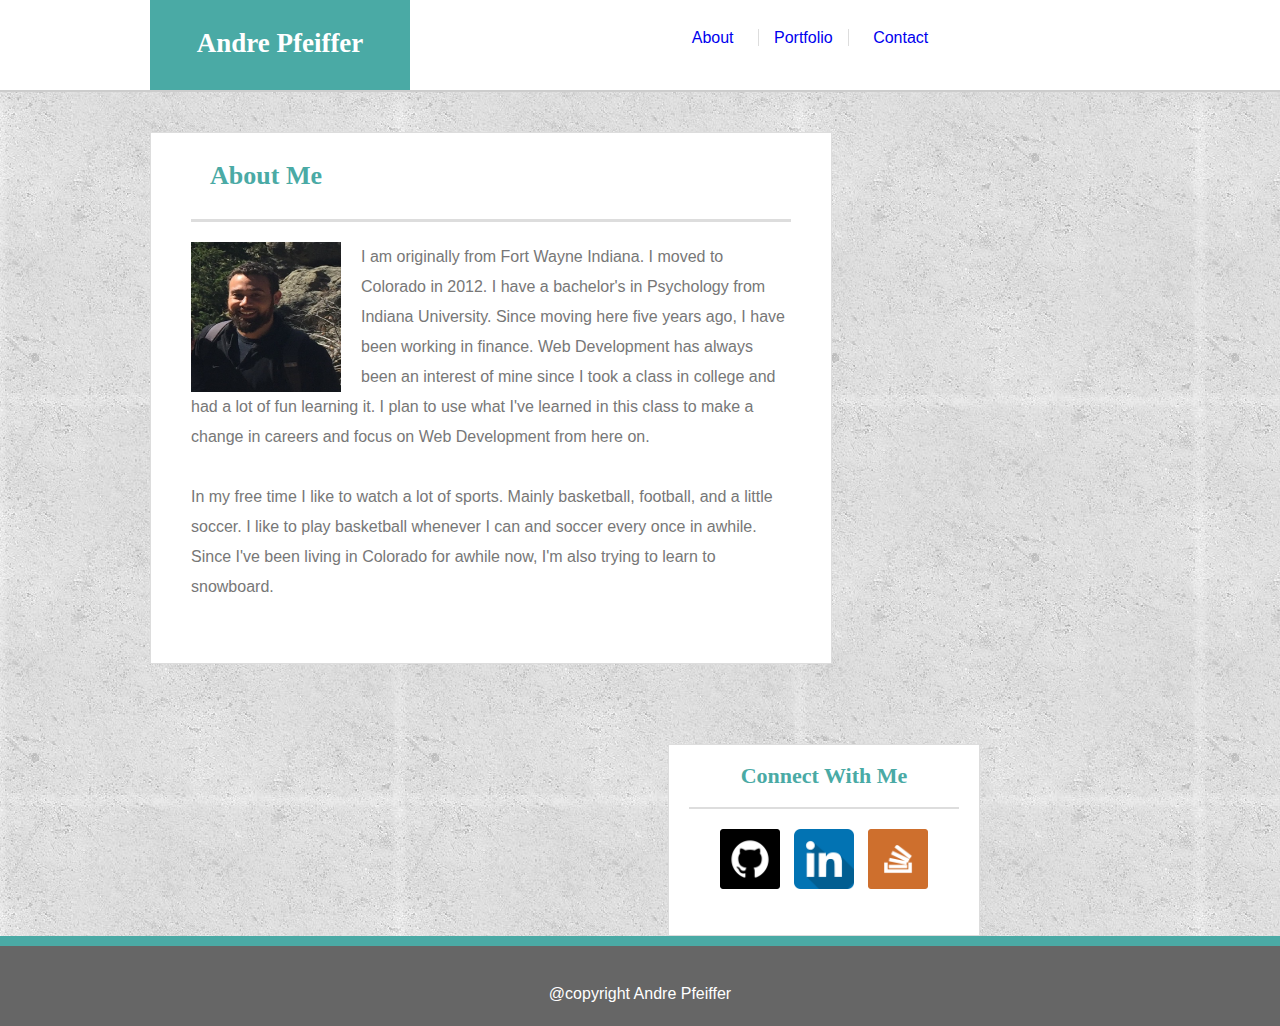
<file: index.html>
<!DOCTYPE html>
<html>
<head>
	<title>About</title>
	<meta charset="UTF-8">
	<link rel="stylesheet" type="text/css" href="assets/css/reset.css">
	<link rel="stylesheet" type="text/css" href="assets/css/style.css">
</head>
<body>
	<div class="top-menu">
		<div class="header">
		<h1>Andre Pfeiffer</h1>
		</div>
		<div class="top-links">
			<a href="index.html">About</a>
			<a id="portfolio" href="portfolio.html">Portfolio</a>
			<a href="contact.html">Contact</a>
		</div>
	</div>
	<div class="about">
		<div class="about-header">
		<h2>About Me</h2>
		</div>
		<div class="about-border">
			<img id="about-image" src="assets/images/about-image.jpg" alt="pic">
			<div class="about-content">
				<p>I am originally from Fort Wayne Indiana. I moved to Colorado in 2012. I have a bachelor's in Psychology from Indiana University. Since moving here five years ago, I have been working in finance. Web Development has always been an interest of mine since I took a class in college and had a lot of fun learning it. I plan to use what I've learned in this class to make a change in careers and focus on Web Development from here on. </p>
				<br>
				<p>In my free time I like to watch a lot of sports. Mainly basketball, football, and a little soccer. I like to play basketball whenever I can and soccer every once in awhile. Since I've been living in Colorado for awhile now, I'm also trying to learn to snowboard.</p>
			</div>
		</div>
	</div>
	<div class="connect">
		<h3>Connect With Me</h3>
		<div class="logos">
		<a href="https://github.com/" target="_blank"><img src="assets/images/github.png" alt="github" style="width:60px;height:60px;"></a>
		<a id="linkedin" href="https://www.linkedin.com/" target="_blank"><img src="assets/images/linkedin.png" alt="linkedin" style="width:60px;height:60px;"></a>
		<a href="https://stackoverflow.com/" target="_blank"><img src="assets/images/stackoverflow.png" alt="stackoverflow" style="width:60px;height:60px;"></a>
		</div>

	</div>

<footer>
<p>@copyright Andre Pfeiffer</p>
</footer>

</body>
</html>
</file>
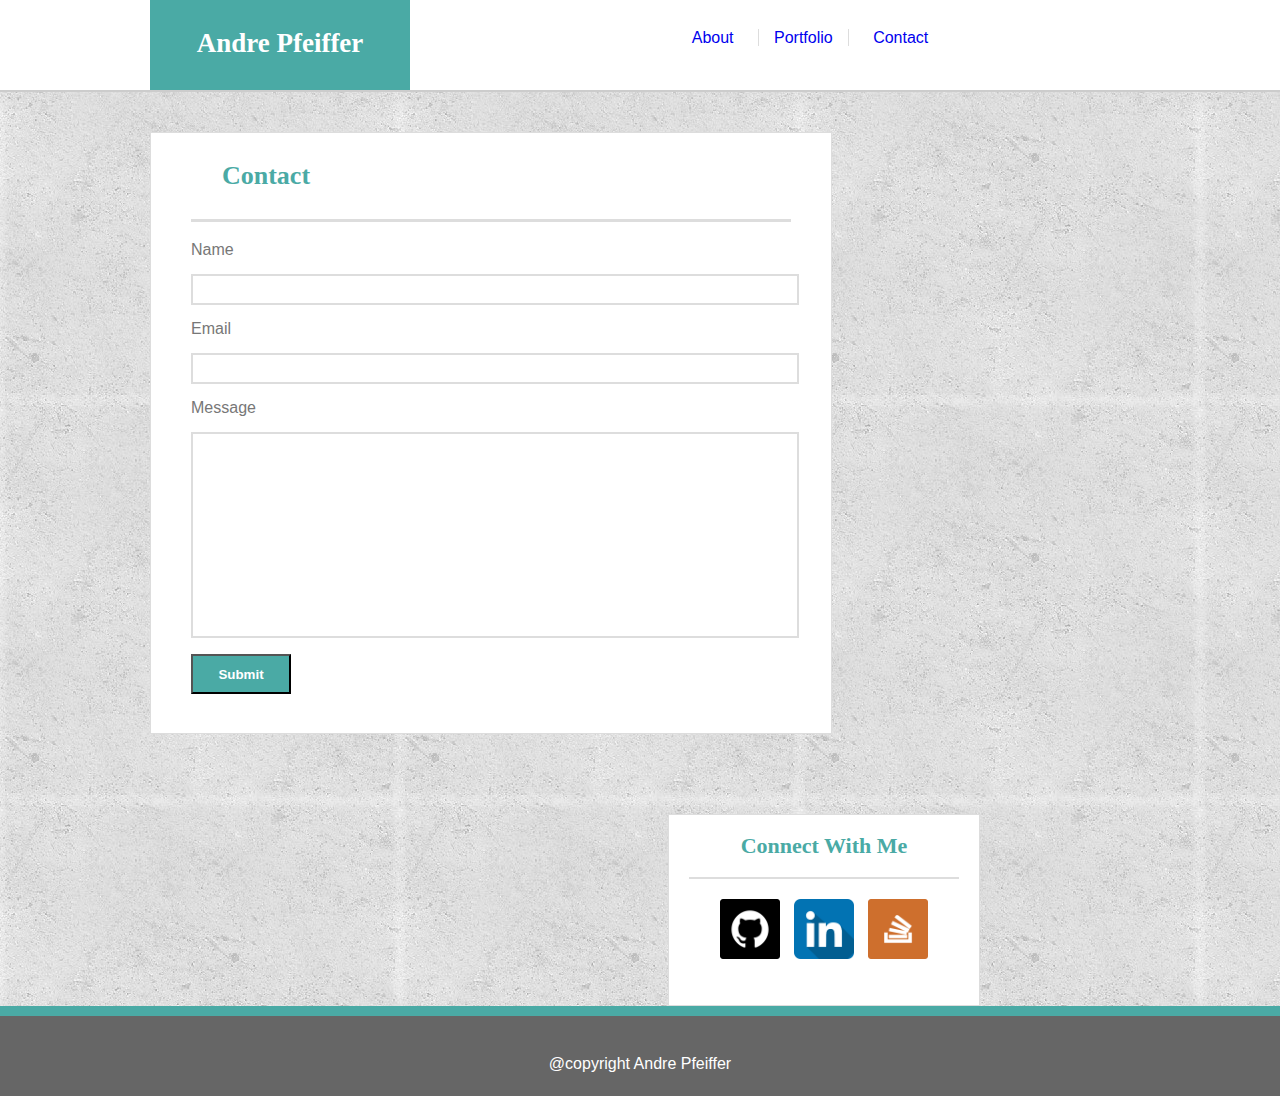
<file: contact.html>
<!DOCTYPE html>
<html>
<head>
	<title>Contact</title>
	<meta charset="UTF-8">
	<link rel="stylesheet" type="text/css" href="assets/css/reset.css">
	<link rel="stylesheet" type="text/css" href="assets/css/style.css">
</head>
<body>
	<div class="top-menu">
		<div class="header">
		<h1>Andre Pfeiffer</h1>
		</div>
		<div class="top-links">
			<a href="index.html">About</a>
			<a id="portfolio" href="portfolio.html">Portfolio</a>
			<a href="contact.html">Contact</a>
		</div>
	</div>
	<div class="contact">
		<div class="contact-header">
		<h2>Contact</h2>
		</div>
		<div class="contact-border">
		<form action="">
			Name
			<br>
			<br>
			<input class="text-box" type="text" name="Name" style="height:25px; width:100%;">
			<br>
			<br>
			Email
			<br>
			<br>
			<input class="text-box" type="text" name="Email" style="height:25px; width:100%;">
			<br>
			<br>
			Message
			<br>
			<br>
			<input class="text-box" type="text" name="Message" style="height:200px; width:100%;">
			<br>
			<br>
			<input id="submit" type="submit" value="Submit">
		</form>
		</div>
		</div>

	<div class="connect">
		<h3>Connect With Me</h3>
		<div class="logos">
		<a href="https://github.com/" target="_blank"><img src="assets/images/github.png" alt="github" style="width:60px;height:60px;"></a>
		<a id="linkedin" href="https://www.linkedin.com/" target="_blank"><img src="assets/images/linkedin.png" alt="linkedin" style="width:60px;height:60px;"></a>
		<a href="https://stackoverflow.com/" target="_blank"><img src="assets/images/stackoverflow.png" alt="stackoverflow" style="width:60px;height:60px;"></a>
		</div>

	</div>

<footer>
<p>@copyright Andre Pfeiffer</p>
</footer>

</body>
</html>
</file>
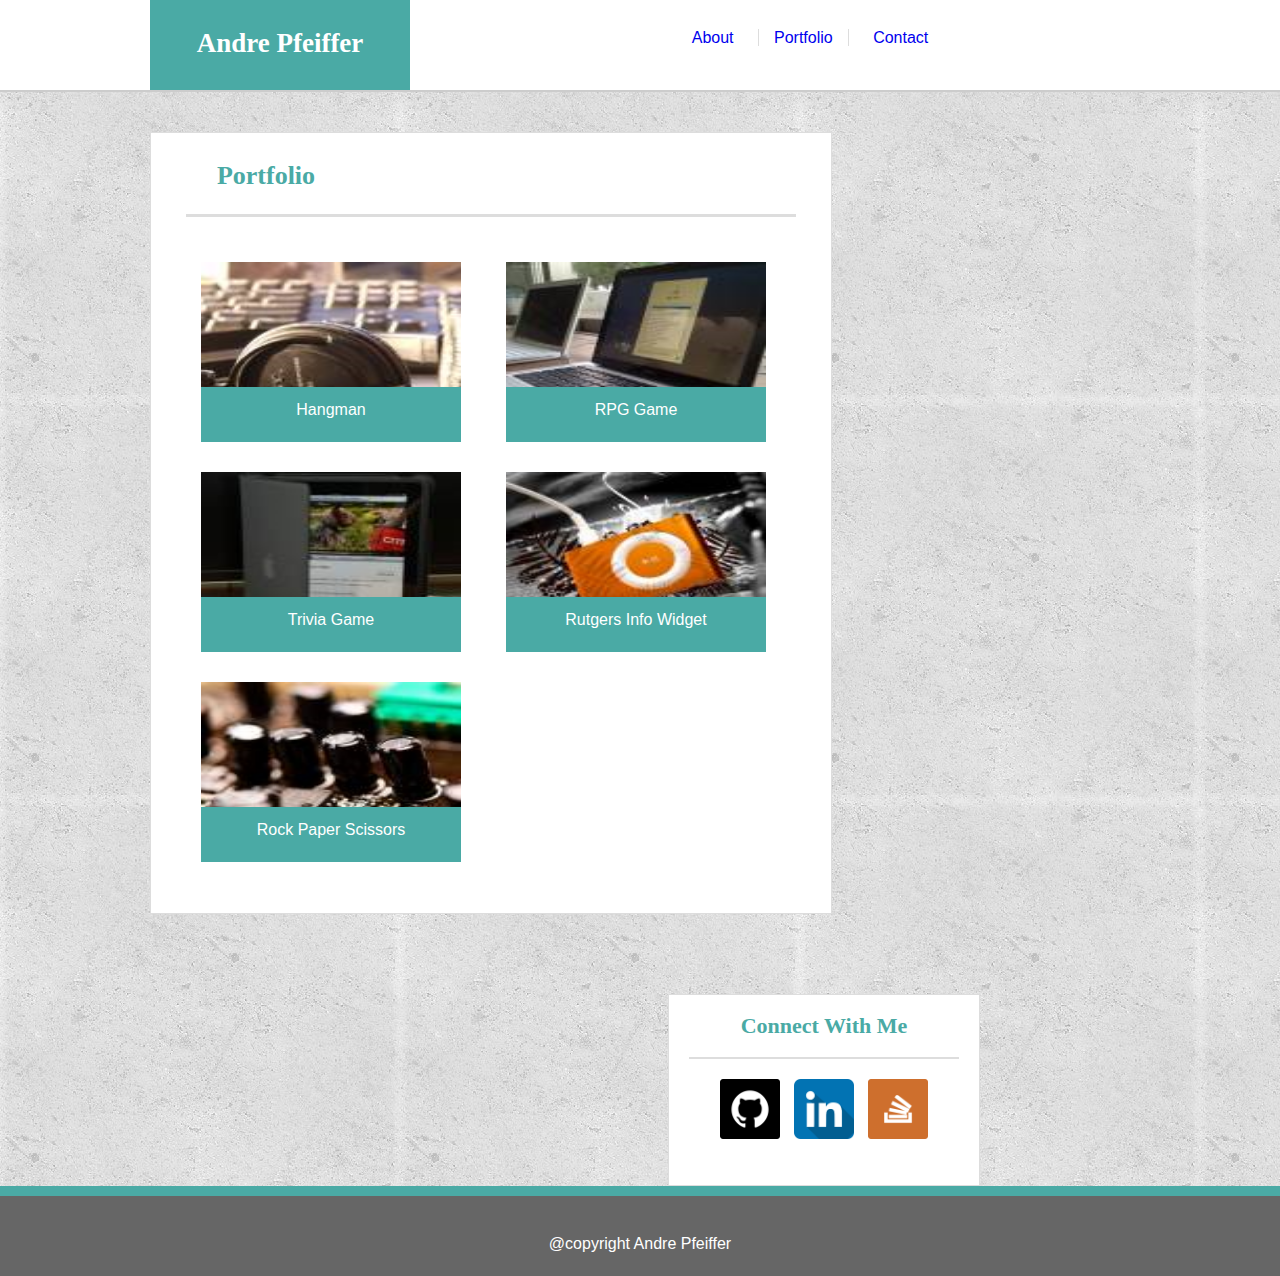
<file: portfolio.html>
<!DOCTYPE html>
<html>
<head>
	<title>Portfolio</title>
	<meta charset="UTF-8">
	<link rel="stylesheet" type="text/css" href="assets/css/reset.css">
	<link rel="stylesheet" type="text/css" href="assets/css/style.css">
</head>
<body>
<div class="container">
<div class="top-menu">
		<div class="header">
		<h1>Andre Pfeiffer</h1>
		</div>
		<div class="top-links">
			<a href="index.html">About</a>
			<a id="portfolio" href="portfolio.html">Portfolio</a>
			<a href="contact.html">Contact</a>
		</div>
	</div>
	<div class="portfolio">
		<div class="portfolio-header">
		<h2>Portfolio</h2>
		</div>
		<div class="portfolio-border"></div>
			<div class="pics">
				<div class="wrapper">
				<img class="image" src="assets/images/portfolio1.png" alt="portfolio1">
				<div class="image-text">
				Hangman
				</div>
				</div>
				<div class="wrapper">
				<img class="image" src="assets/images/portfolio2.png" alt="portfolio2">
				<div class="image-text">
				RPG Game
				</div>
				</div>
				<div class="wrapper">
				<img class="image" src="assets/images/portfolio3.png" alt="portfolio3">
				<div class="image-text">
				Trivia Game
				</div>
				</div>
				<div class="wrapper">
				<img class="image" src="assets/images/portfolio4.png" alt="portfolio4">
				<div class="image-text">
				Rutgers Info Widget
				</div>
				</div>
				<div class="wrapper">
				<img class="image" src="assets/images/portfolio5.png" alt="portfolio5">
				<div class="image-text">
				Rock Paper Scissors
				</div>
				</div>
			</div>
	</div>
	<div class="connect">
		<h3>Connect With Me</h3>
		<div class="logos">
		<a href="https://github.com/" target="_blank"><img src="assets/images/github.png" alt="github" style="width:60px;height:60px;"></a>
		<a id="linkedin" href="https://www.linkedin.com/" target="_blank"><img src="assets/images/linkedin.png" alt="linkedin" style="width:60px;height:60px;"></a>
		<a href="https://stackoverflow.com/" target="_blank"><img src="assets/images/stackoverflow.png" alt="stackoverflow" style="width:60px;height:60px;"></a>
		</div>

	</div>

<footer>
<p>@copyright Andre Pfeiffer</p>
</footer>

</body>
</div>
</html>
</file>
<file: assets/css/style.css>
.container {
	width:100%;
	height:100%
}

body {
	position:relative;
	font-family: 'Arial', 'Helvetica Neue', Helvetica, sans-serif;
	background-image: url(../images/concrete_seamless.jpg);
	color:#777777;
}


.top-menu {
	position:relative;
	width: 100%;
	height: 90px;
	border-bottom: 2px; 
	border-style: solid; 
	border-color: #cccccc;
	background:white;
}

.header {
	position:relative;
	width:200px;
	margin-left:150px;
	background-color: #4aaaa5;
	text-align:center;
	padding-top:30px;
	padding-bottom:33px;
	padding-left:30px;
	padding-right:30px;
	float:left;
}

h1 {
	font-size: 27px;
	margin:0;
	font-family: 'Georgia', Times, Times New Roman, serif;
	font-weight:bold;
	color:white;
	
}

.top-links {
	margin-right:320px;
	width:300px;
	margin-left: auto;
	text-align:center;
	padding-top: 30px;
	float:right;

}

a {
	text-decoration:none;
}

#portfolio {
	margin-left:20px;
	margin-right:20px;
	border-left:1px;
	border-right:1px;
	border-style:solid;
	border-color:#dddddd;
	padding:0 15px;
}

.about {
	width:650px;
	height: 500px;
	border: 1px;
	border-style: solid;
	border-color: #dddddd;
	margin: 40px 40px 40px 150px;
	float:left;
	padding:15px;
	background:white;

}

.about-header {
	width:200px;
	text-align:center;
	padding-top: 15px;
	padding-bottom:5px;
	margin:0px;
}

h2 {
	font-size:26px;
	font-family: 'Georgia', Times, Times New Roman, serif;
	color:#4aaaa5;
	font-weight: bold;
}

.about-border {
	border-top: 3px;
	border-style:solid;
	border-color:#dddddd;
	padding-top:20px;
	margin:25px;
}


#about-image {
	float:left;
	margin-right:20px;
	width:150px;
	height:150px;
}

.about-content {
	line-height:30px;

	
}

.connect {
	width: 270px;
	height: 150px;
	float: right;
	margin-right:300px;
	margin-top: 40px;
	margin-left:auto;
	border:1px; border-style:solid;
	border-color:#dddddd;
	align-items:center;
	text-align:center;
	padding:20px;
	background:white;
}

.logos {
	border-top:2px;
	border-style:solid;
	border-color: #dddddd;
	padding-top:20px;
}

#linkedin {
	margin-left:10px;
	margin-right:10px;
}

h3 {
	font-size:22px;
	font-family: 'Georgia', Times, Times New Roman, serif;
	color:#4aaaa5;
	margin-bottom:20px;
	font-weight:bold;
}

footer {
	width:100%;
	margin-top:auto;
	margin-bottom: 0;
	background-color:#666666;
	clear:both;
	border-top:10px;
	border-style:solid;
	border-color: #4aaaa5;
	height:40px;
	text-align:center;
	padding-top:40px;
	color:white;
}

.contact {	
	width:650px;
	height: 570px;
	border: 1px;
	border-style: solid;
	border-color: #dddddd;
	margin: 40px 40px 40px 150px;
	float:left;
	padding:15px;
	background:white;
}

.contact-header {
	width:200px;
	text-align:center;
	padding-top: 15px;
	padding-bottom:5px;
	margin:0px;
}

.contact-border {
	border-top: 3px;
	border-style:solid;
	border-color:#dddddd;
	padding-top:20px;
	margin:25px;
}

.text-box {
	border-color:#dddddd;
	border-style:solid;
}

#submit {
	background-color:#4aaaa5;
	color: white;
	padding:10px;
	width:100px;
	height:40px;
	text-align:center;
	font-weight:bold;
}

.portfolio {
	position:relative;
	width:650px;
	height: 750px;
	border: 1px;
	border-style: solid;
	border-color: #dddddd;
	margin: 40px 40px 40px 150px;
	float:left;
	padding:15px;
	background:white;
}

.portfolio-header {
	width:200px;
	text-align:center;
	padding-top: 15px;
	padding-bottom:5px;
	margin:0px;
}

.portfolio-border {
	border-top: 3px;
	border-style:solid;
	border-color:#dddddd;
	padding-top:20px;
	margin:20px;
}

.pics {
	position:relative;
}


.image {
	height:180px;
	width:260px;
	padding:5px;
	margin-right:5px;
	margin-bottom:20px;
	margin-left:20px;
	padding-left:15px;
	float:left;
}

.wrapper {
	position:relative;
	float:left;
}

.image-text {
	position:absolute;
	width:260px;
	bottom:25px;
	left:35px;
	color:white;
	height:40px;
	background-color: #4aaaa5;
	font-size: 16px;
	padding-top:15px;
	text-align:center;

}


@media screen and (max-width: 980px) 
{
	.top-menu { width:100%; }
	.top-links {margin-left:190px;
				margin-right:auto;
				float:left;}
	.portfolio {width:350px;
				height:1200px;
				margin-left:100px;
				}
	.connect {	width:240px;
				margin-left:20px;
				margin-right:auto;
				float:left;}
	.header {margin-left:100px;}

	.about {width:350px;
				height:800px;
				margin-left:100px;
				}

	.contact { width:350px;
				margin-left:100px; 
				height:600px;}
}

@media screen and (max-width: 768px)
{ .top-menu { width:100%; }
	.top-links {margin-left:150px;
				float:left;
				}
	.portfolio {width:90%;
				height:750px;
				margin-right:20px;
				margin-left:20px;
				margin-bottom:5px;
				}
	.connect {	width:90%;
				margin-left:20px;
				margin-right:20px;
				margin-bottom:30px;
				text-align: left;
				padding:15px;
				clear:both;}
	h3 {width:100%;
		padding-bottom:20px;
		margin-right:20px;
		border-bottom:2px;
		border-style:solid;
		border-color: #dddddd;}

	.logos {float:left;
			border-top:none;}
				
	.header {margin-left:20px;}

	.about {width:90%;
			height:450px;
			margin-right:20px;
			margin-left:20px;
			margin-bottom:5px;}

	.contact { width:90%;
			height:550px;
			margin-right:20px;
			margin-left:20px;
			margin-bottom:5px;}}

@media screen and (max-width: 640px)
{ .header {
	position:static;
	width:100%;
	margin:0 auto;
	padding-left:0px;
	padding-right:0px;
	} 
.top-menu { width:100%; }
	.top-links {float:left;
				width:100%;
				margin:0 auto;
				height:50px;
				background-color:white;
				text-align: center;
				}
	#portfolio {margin-left:100px;
				margin-right:100px;
				padding-left:50px;
				padding-right:50px;}

	.portfolio {width:80%;
				height:1300px;
				margin-right:50px;
				margin-left:50px;
				margin-bottom:5px;
				}

	.image { margin-left:90px;
			width:300px;
			height:220px;
			padding:0;}

	.image-text {margin-left:55px;
				width:300px;}

	.connect {	width:90%;
				margin-left:20px;
				margin-right:20px;
				margin-bottom:30px;
				text-align: left;
				padding:15px;
				clear:both;}
	h3 {width:100%;
		padding-bottom:20px;
		margin-right:20px;
		border-bottom:2px;
		border-style:solid;
		border-color: #dddddd;}

	.logos {float:left;
			border-top:none;}

	.about {width:90%;
			height:940px;
			margin-right:20px;
			margin-left:20px;
			margin-bottom:5px;}

	#about-image {
				float:left;
				width:500px;
				height:450px;
				margin-bottom:15px;}

	.contact { width:90%;
			height:550px;
			margin-right:20px;
			margin-left:20px;
			margin-bottom:5px;}}
</file>
